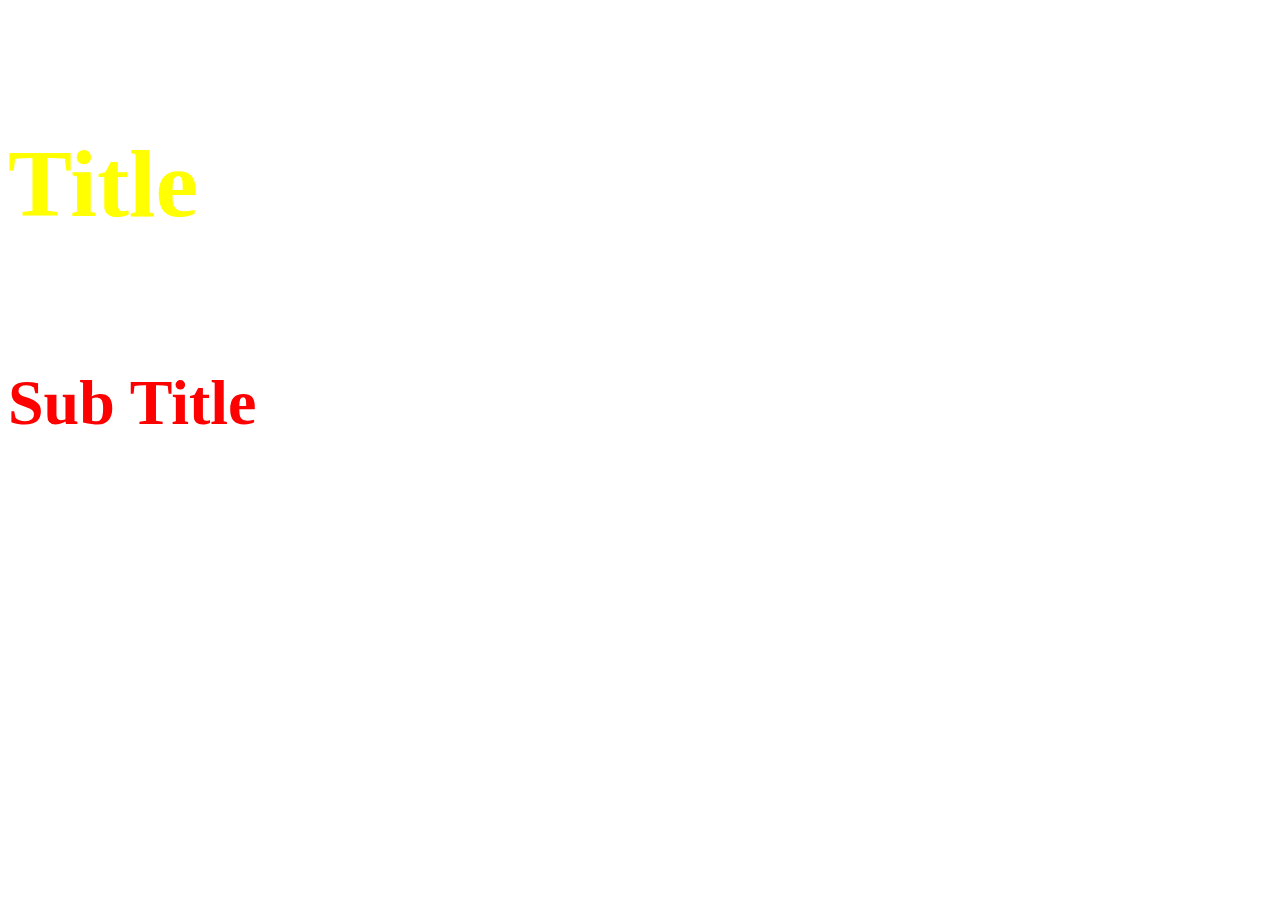
<file: responsiveness/index.html>
<!DOCTYPE html>
<html lang="en">
<head>
    <title>Document</title>
    <link rel="stylesheet" href="style.css">
</head>
<body>
    <h4 class="title">Title</h4>
    <h5 class="subtitle">Sub Title</h5>
</body>
</html>
</file>
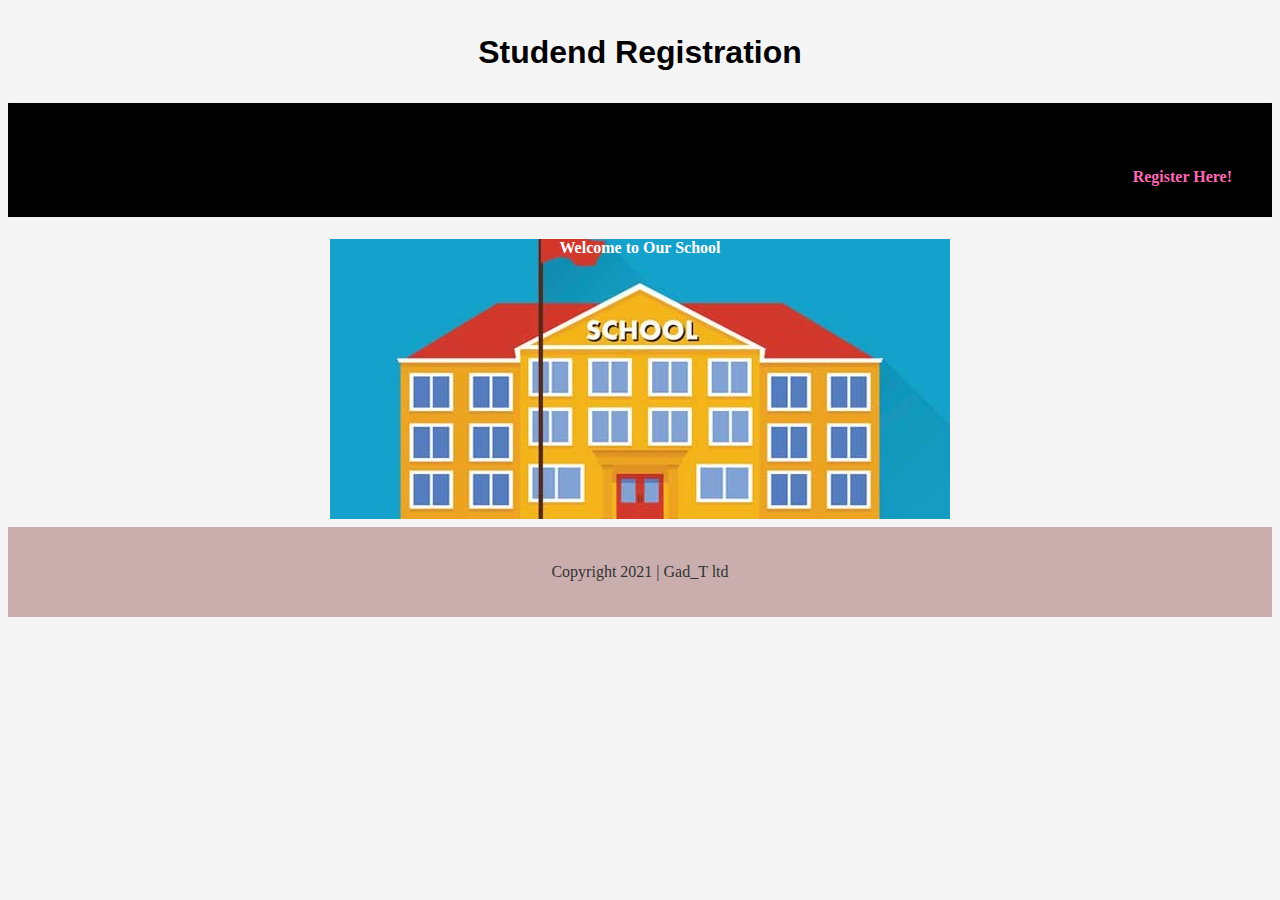
<file: MyProject.html>
<!DOCTYPE html>
<html lang="en">
<head>
    <title>Stud Registration</title>
    <link rel="stylesheet" type="text/css" href="style.css">
</head>
<header>
      <div   id="main-header">
         <h1>Studend Registration</h1>
       </div>
</header>
      
<body>
  
    <div class="div1">
        <p>
           <a href="reg_form.html" target="_blank"><h4>Register Here!</h4></a> 
        </p>
    </div>
    <div class="div2">
         
        <section>
            <h4>Welcome to Our School</h4>
        </section>
    </div>
    

        <footer class="main-footer">
            <p>Copyright 2021 | Gad_T ltd</p>
        </footer>

</body>
</html>
</file>
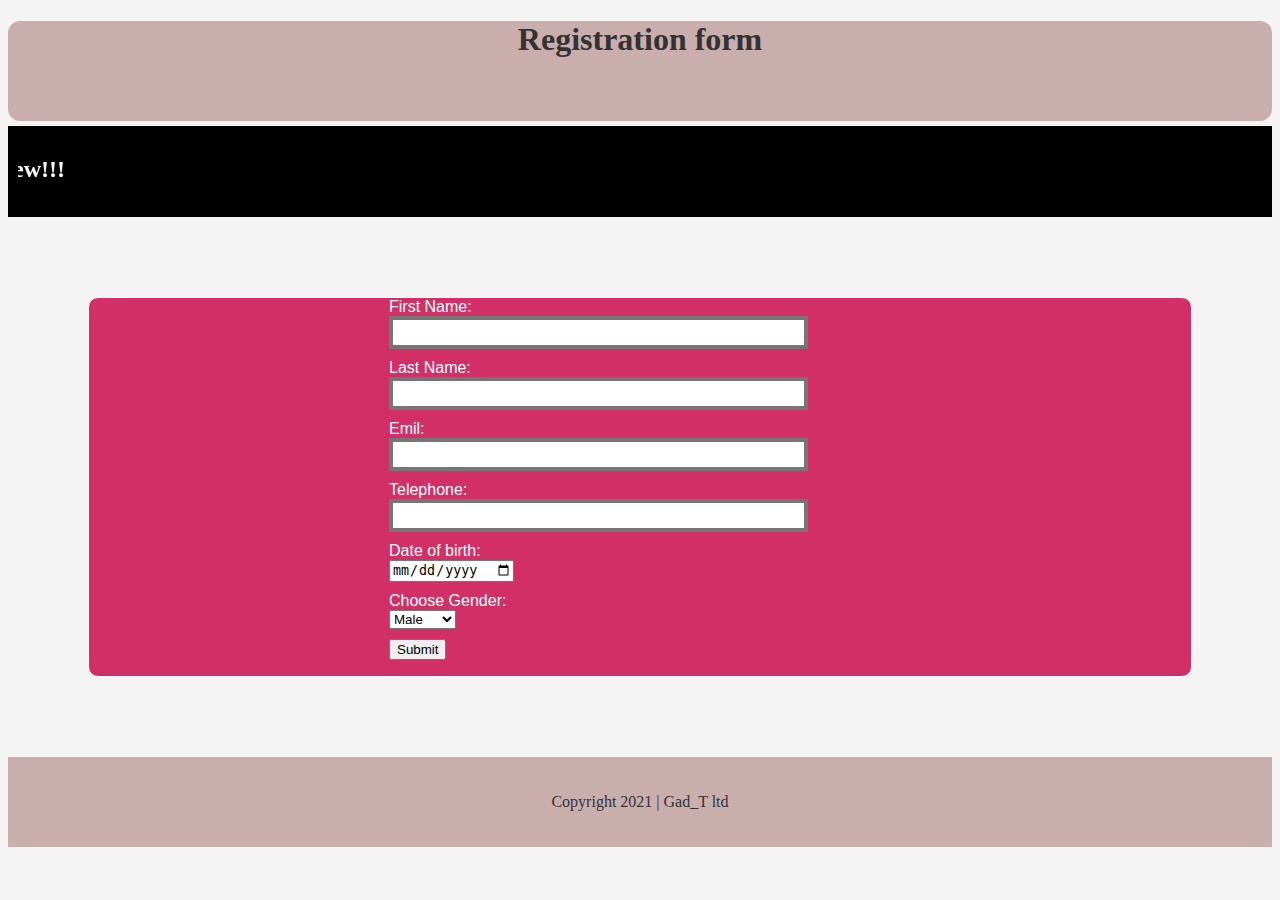
<file: reg_form.html>
<!DOCTYPE html>
<html lang="en">
<head>
   
    <title>Registration form</title>
    <link rel="stylesheet" type="text/css" href="style.css">
</head>
<body>
    <div id="main-header1">
    <header>
        <h1>Registration form</h1>
    </header>
</div>

<div class="paragraph">
   <marquee behavior="" direction="right">
        <h2>Fill the form below for review!!!</h2>
   </marquee>
</div>
<form action="" class="my-form">

    <div class="label-form">
        <label for="">First Name:</label>
        <input type="text" name="firstname">
    </div>
    <div class="label-form">
        <label for="">Last Name:</label>
        <input type="text" name="lastname">
    </div>

    <div class="label-form">
        <label for="">Emil:</label>
        <input type="text" name="email">
    </div>

    <div class="label-form">
        <label for="">Telephone:</label>
        <input type="text" name="telephone">
    </div>

    <div class="label-form">
        <label for="">Date of birth:</label>
        <input type="date" name="age">
    </div>

    <div class="label-form">
        <label for="">Choose Gender:</label>
        <select name="select" id="">
            <option value="male">Male</option>
            <option value="femle">Female</option>
        </select>
    </div>

    <div class="label-form">
        <input type="button" name="button" value="Submit">
    </div>

</form>

<footer class="main-footer">
    <p>Copyright 2021 | Gad_T ltd</p>
</footer>
</body>
</html>
</file>
<file: responsiveness/style.css>
body{
    color: red;
   
}
.title{
    font-size: 6rem;

}
.subtitle{
    font-size: 4rem;

}

@media all and (max-width: 500px){
    body{
        color: blue;
    }
}
@media (orientation: landscape) {
    .title{
        color: yellow;
    }
}

@media (orientation: portrait) {
    .subtitle{
        color: gray;
    }
}
</file>
<file: style.css>
#main-header{
    padding: 5px;
    background-color:whitesmoke;
    color: #000;
    text-align: center;
    font-family: Arial, Helvetica, sans-serif;
    border-radius: 12px;
    margin-top: 5px;
    
    
}

.div2{

    background-image: url('image/school.jpg');
    background-position: center;
    width: 100%;
    height: 280px;
    text-align: center;
    color: #fff;
    margin-top: 2px;
    background-repeat: no-repeat;
    }

body{

    background-color: #fff;
    color: #333;
    
    
}

.div1{
    background-color: #000;
    padding:10px;
    margin-top: 5px;
    text-align: right;  
    padding-right: 40px;    
}

a{
    text-decoration: none;
    font-family:'Times New Roman', Times, serif;
    margin-left: 5px;
    color:hotpink;
  }
a :hover{
    color: chartreuse;
}/*why it is not working?*/
a :active{
     color: darkblue;
}/*why it is not working?*/


.main-footer{
    background-color:rgb(202, 174, 174);
    color: #333;
    text-align: center;
    padding: 20px;
    margin-top: 8px;
}



/*Css of registration form*/

body{
    background-color: #f4f4f4;
}
.my-form{
     background-color: #d12f65;
     color:  #fff;
     border-radius: 10px;
     border-width: thin;
     border-style: double;
     margin:80px 80px;
     background-position: center;
     height: 380px;
     box-sizing: border-box;
}
.my-form input[type="text"]{

    padding: 5px;
    width: 50%;
    border-style: solid;
    border-width: 4px;
    color: #333;
    
    
}
.my-form label{

    display: block;
    font-family:Verdana, Geneva, Tahoma, sans-serif;
}
.label-form{
    padding-bottom: 10px;
    margin-left: 300px;
}
#main-header1{

    background-color:rgb(202, 174, 174);
    border-width: 1px;
    text-align: center; 
    font-family: 'Times New Roman', Times, serif;  
    height: 100px;
    border-radius: 12px;
}

.paragraph{

    background-color: #000;
    padding:10px;
    margin-top: 5px;
    text-align: right;  
   color: #fff;
}
</file>
